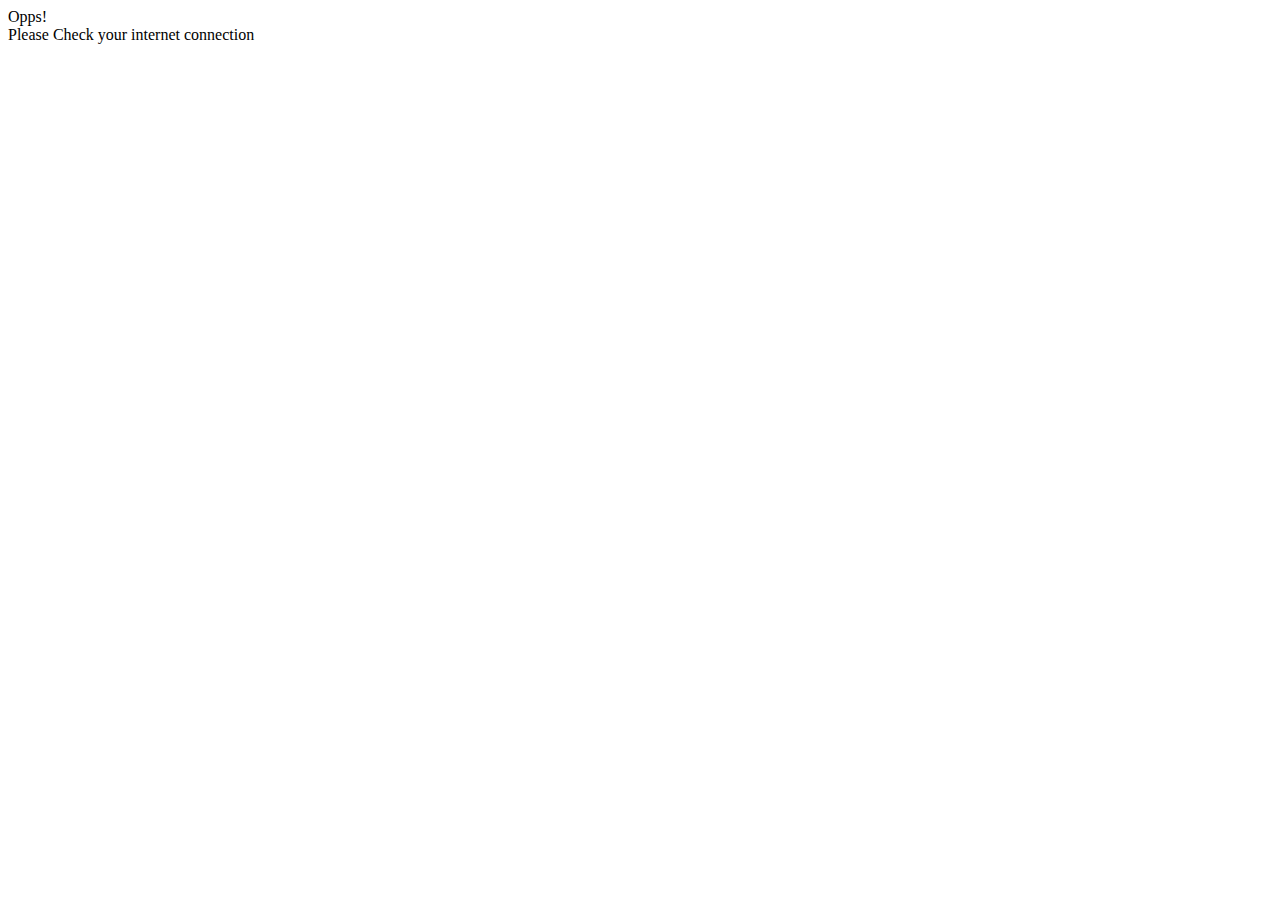
<file: project/templates/offline.html>
<!DOCTYPE html>
<html lang="en">

<head>
    <meta charset="UTF-8">
    <meta http-equiv="X-UA-Compatible" content="IE=edge">
    <meta name="viewport" content="width=device-width, initial-scale=1.0">
    <title>Warning</title>
</head>

<body>
    Opps!<br>
    Please Check your internet connection
</body>

</html>
</file>
